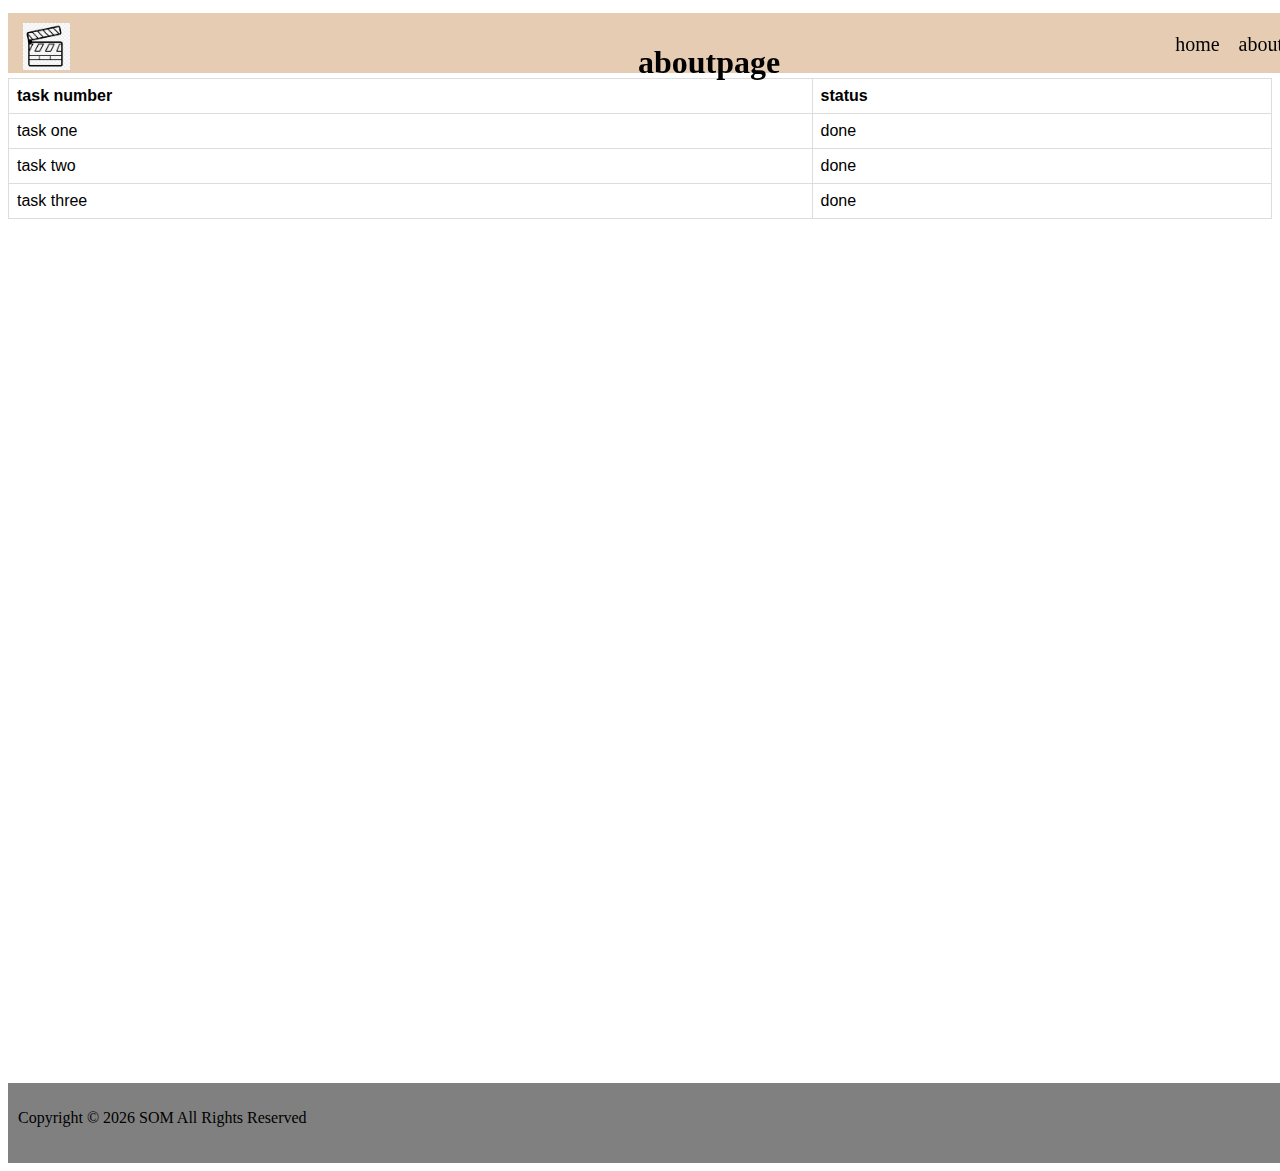
<file: index.html>
<!DOCTYPE html>
<html lang="en">
<head>
    <meta charset="UTF-8">
    <meta http-equiv="X-UA-Compatible" content="IE=edge">
    <meta name="viewport" content="width=device-width, initial-scale=1.0">
    <link rel="stylesheet" href="main.css">
    <title>Document</title>
</head>
<body>
    <nav>
        <div class="left">
            <a href="index.html">
                <img src="./sss.png">
            </a>
            
        
        </div>
        
        <div class="right">
        
            <a href="index.html">home</a>
            
            <a href="about.html">about</a>
            
        </div>

        <div>
            <h1>aboutpage</h1>
        
        </div>


    </nav>
    <main>
        <table>
            <tr>
                <th>task number</th>
                <th>status</th>


            </tr>
            <tr>
                <td>task one</td>
                <td>done</td>

            </tr>
            <tr>
                <td>task two</td>
                <td>done</td>

            </tr>
            <tr>
                <td>task three</td>
                <td>done</td>

            </tr>



        </table>


    </main>
    <footer>

        <div>
            <p>Copyright &copy; <script>document.write(new Date().getFullYear())</script> SOM All Rights Reserved</p>
        </div>
    </footer>
    <script src="app.js"></script>
    
</body>
</html>
</file>
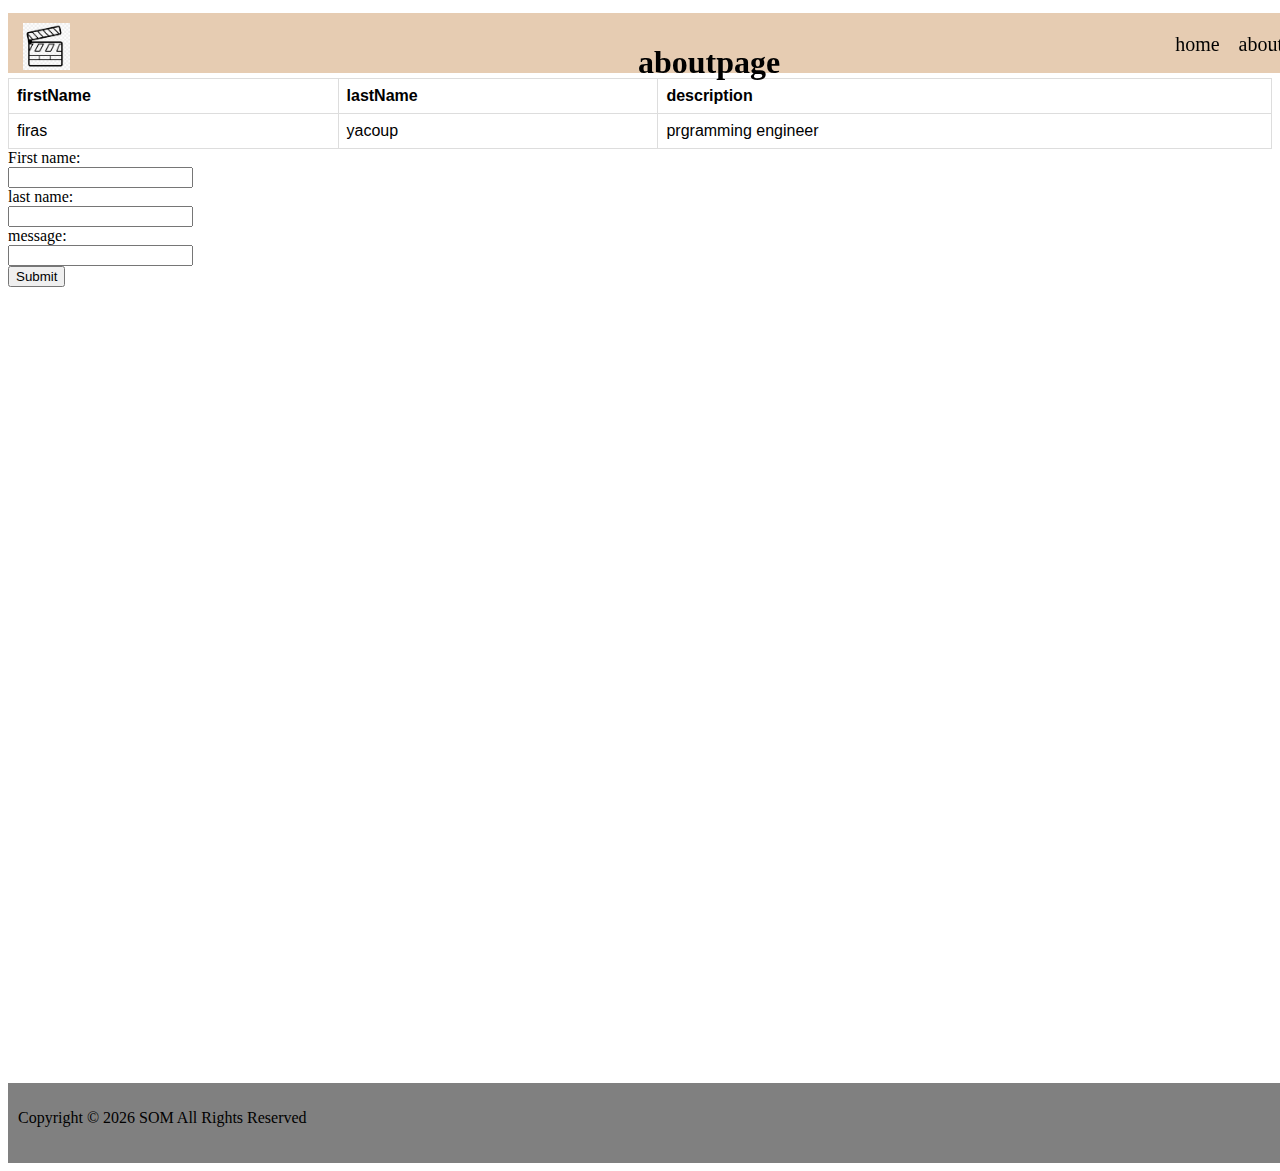
<file: about.html>
<!DOCTYPE html>
<html lang="en">
<head>
    <meta charset="UTF-8">
    <meta http-equiv="X-UA-Compatible" content="IE=edge">
    <meta name="viewport" content="width=device-width, initial-scale=1.0">
    <link rel="stylesheet" href="main.css">
    <title>Document</title>
</head>
<body>
    <nav>
        <div class="left">
            <a href="index.html">
                <img src="./sss.png">
            </a>
            
        
        </div>
        
        <div class="right">
        
            <a href="index.html">home</a>
            
            <a href="about.html">about</a>
            
        </div>
     <div>
            <h1>aboutpage</h1>
        
        </div>


    </nav>
    <main>
<section class="one">
    <table>
        <tr>
            <th>firstName</th>
            <th>lastName</th>
            <th>description</th>
    
    </tr>
    <tr>
        <td>firas</td>
        <td>yacoup</td>
        <td>prgramming engineer</td>
    </tr>
        
        
    </table>

</section>
<section class="two">
    <form>
        <label for="fname">First name:</label><br>
        <input type="text" id="fname"><br>
        <label for="lname">last name:</label><br>
        <input type="text" id="lname"><br>
        <label for="message">message:</label><br>
        <input type="text" id="message"><br>
        <input type="submit" value="Submit">


        
    </form>

</section>

    </main>
    <footer>

        <div>
            <p>Copyright &copy; <script>document.write(new Date().getFullYear())</script> SOM All Rights Reserved</p>
        </div>   
    </footer>
    
    
</body>
</html>
</file>
<file: main.css>
nav{

    background: #e6ccb2;
    width: 100%;
    height: 40px;
    margin: 5px 0px;
    padding: 10px 15px;
    position: fixed;
    
    }
    main{
    
    width: 100%;
    height: 1000px;
    margin: 5px 0px;
    padding-top: 70px;
    }
    footer{
    background: gray;
    width: 100%;
    height: 60px;
    margin: 5px 0px;
    padding: 10px;
    
    }
    
    .left
    {
    float: left;
    height: 30px;
    }
    
    .right
    {
    float: right;
    padding: 10px 5px;
    
    }
    .right a
{
margin-right: 15px;
font-size: 20px;
text-decoration: none;
color: black;

}
.right a:hover
{
color: green;
font-size: 23px;
}
.left img
{
width: 21%;
}

table {
  font-family: arial, sans-serif;
  border-collapse: collapse;
  width: 100%;
}

td, th {
  border: 1px solid #dddddd;
  text-align: left;
  padding: 8px;
}
h1{
    text-align: center;
    
}
</file>
